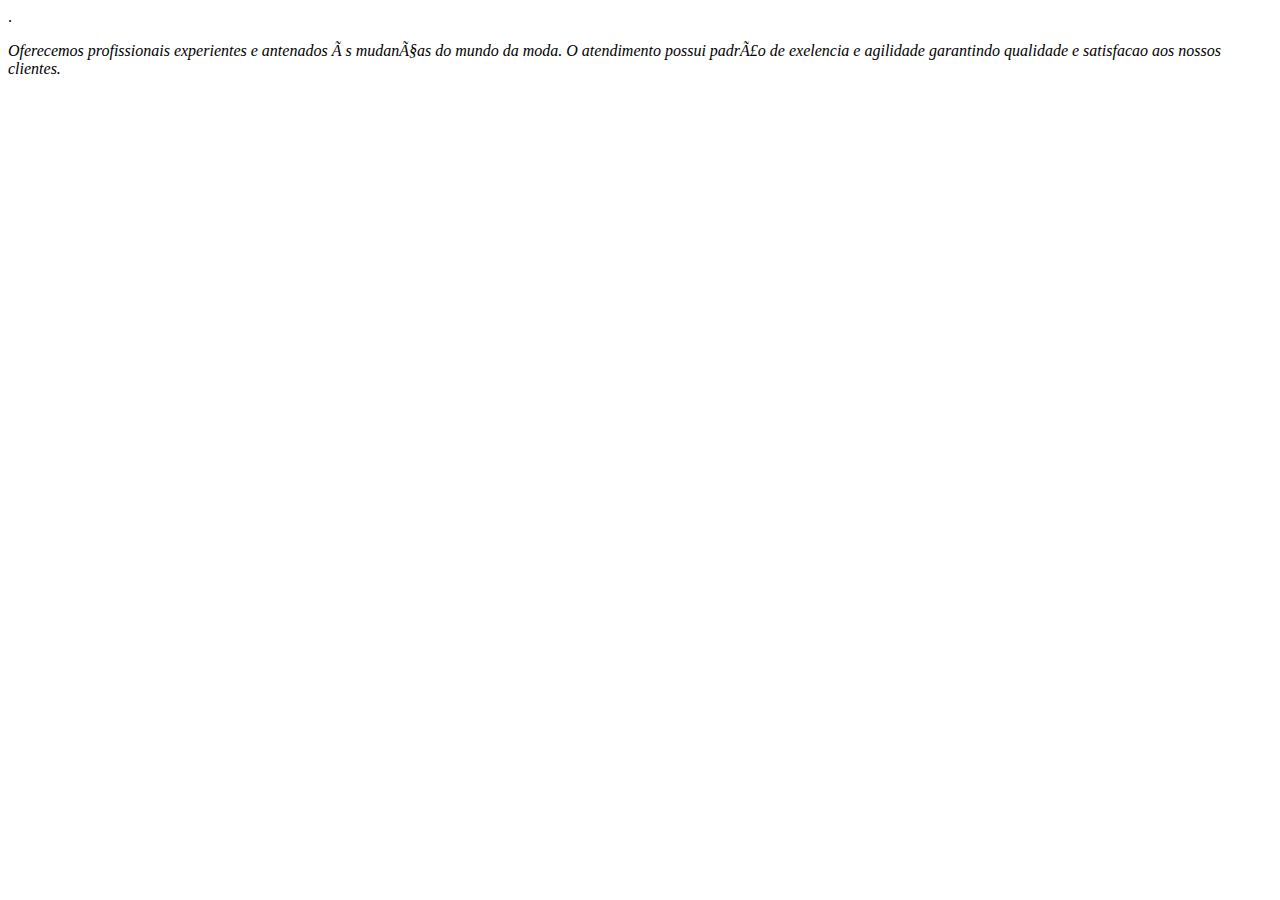
<file: index.html>
<!DOCTYPE html>
<html lang="pt-br">
 <head>
    <meta charset= "UTF-8>             
    <title>Barbearia Alura </title>             
 </head>
 <body>               
                <h1> Sobre a barbearia alura </h1>
                
                <p> localizada no coração da cidade a <strong> Barbearia Alura </strong> traz para o mercado o que hà de melhor para o seu cabelo e barba.Fundada em 2019, barbearia alura ja é destaque na cidade e ja conquista novos clientes a cada dia. </p>
                
                </p> <em> Nossa missao é: <strong> "É proporcionar auto-estima e qualidade de vida aos clientes </p>.<em>
  
                 <p> Oferecemos profissionais experientes e antenados às mudanças do mundo da moda. O atendimento possui padrão de exelencia e agilidade garantindo qualidade e satisfacao aos nossos clientes. </p>
 </body>
</html>
</file>
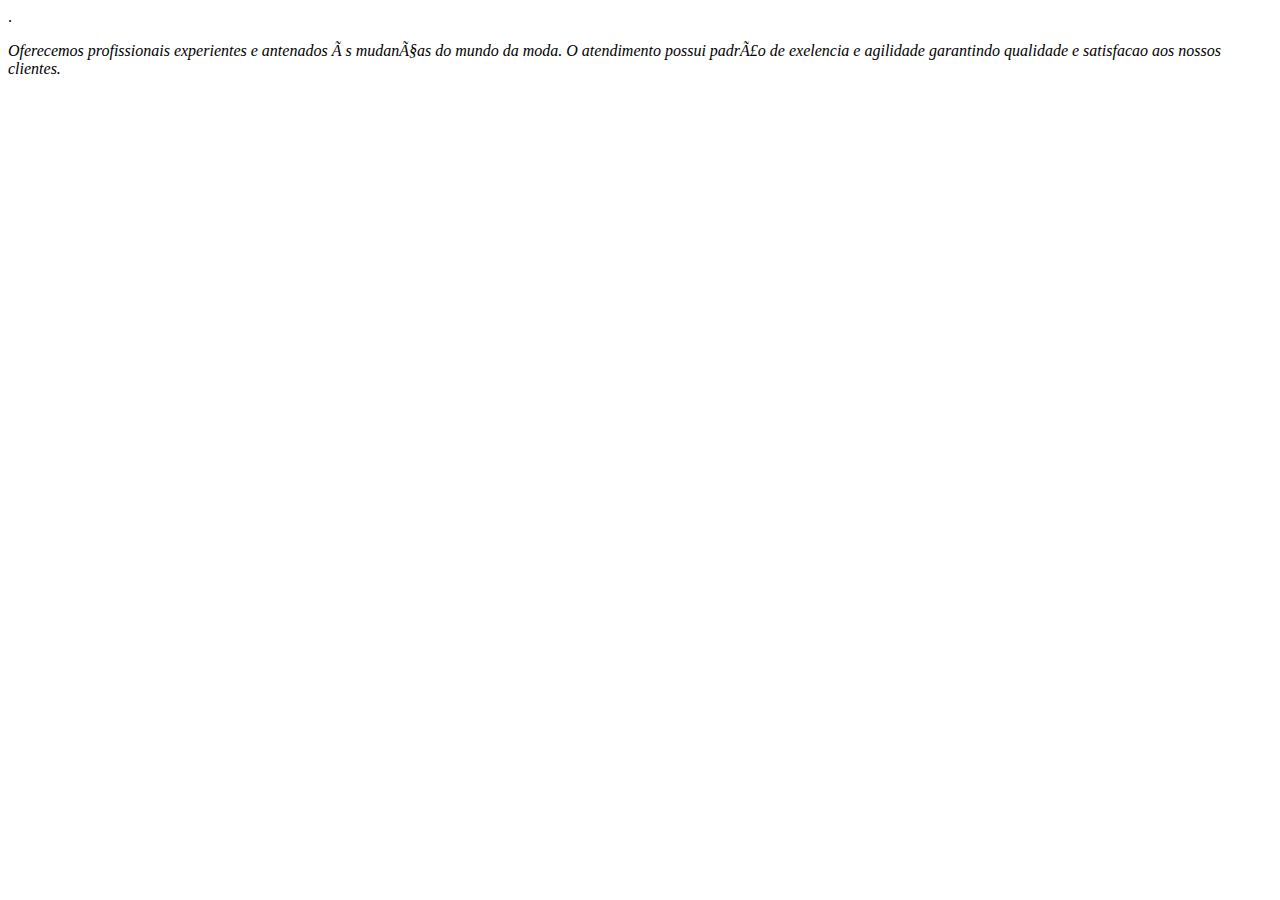
<file: aula12.html>
<!DOCTYPE html>
<html lang="pt-br">
 <head>
    <meta charset= "UTF-8>             
    <title>Barbearia Alura </title>             
 </head>
 <body>               
                <h1 style= ´´text-align: center´> Sobre a barbearia alura </h1>
                
                <p style= ´´text-align: center´ > localizada no coração da cidade a <strong> Barbearia Alura </strong> traz para o mercado o que hà de melhor para o seu cabelo e barba.Fundada em 2019, barbearia alura ja é destaque na cidade e ja conquista novos clientes a cada dia. </p>
                
                </p  style= ´´font- size: 20;x; style= text-align: center´´> <em> Nossa missao é: <strong> "É proporcionar auto-estima e qualidade de vida aos clientes </p>.<em>
  
                 <p style= ´´text-align:center´´> Oferecemos profissionais experientes e antenados às mudanças do mundo da moda. O atendimento possui padrão de exelencia e agilidade garantindo qualidade e satisfacao aos nossos clientes. </p>
 </body>
</html>
</file>
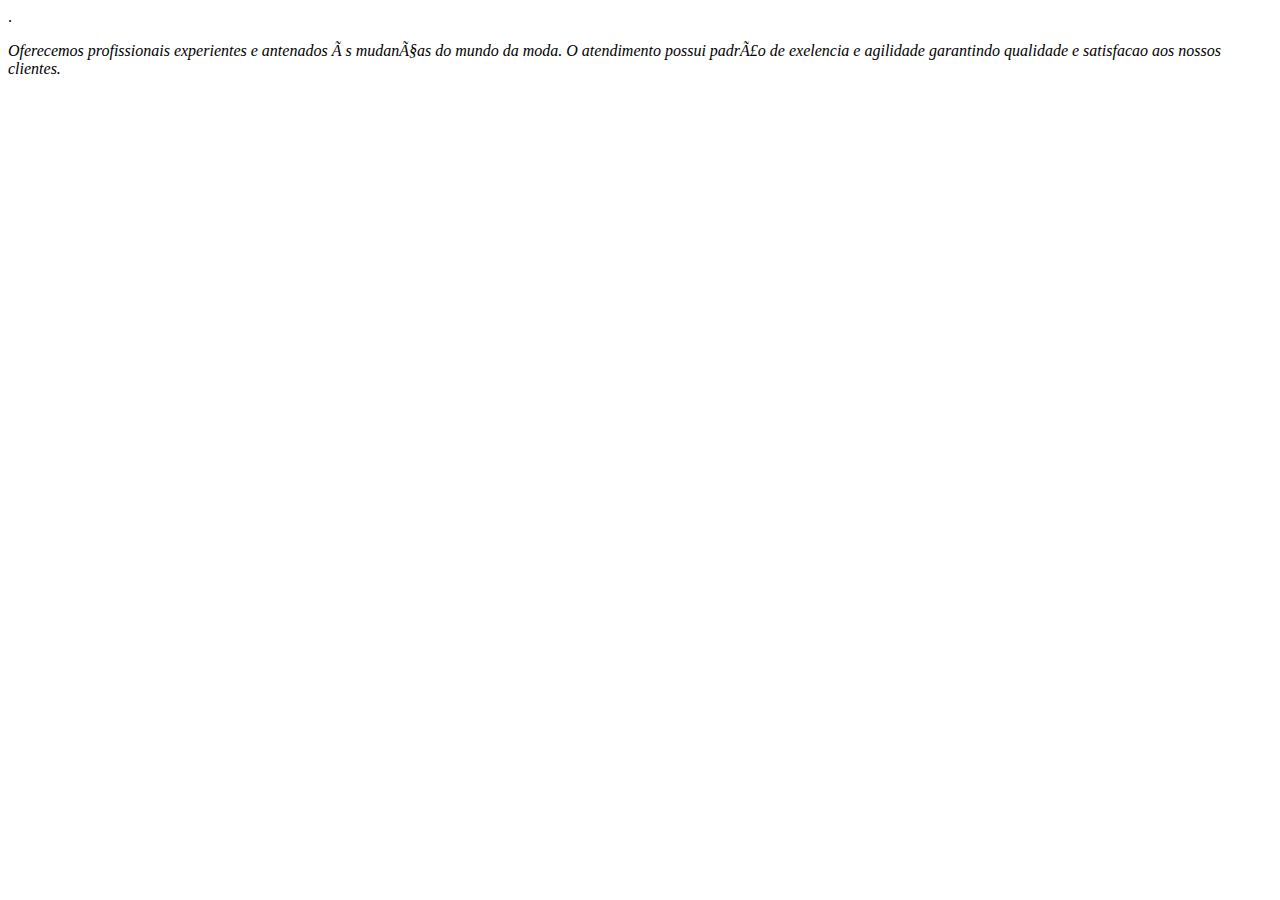
<file: aula13.html>
<!DOCTYPE html>
<html lang="pt-br">
 <head>
    <meta charset= "UTF-8>             
    <title>Barbearia Alura </title>             
 </head>
 <body>               
                <h1 style= ´´text-align: center´> Sobre a barbearia alura </h1>
                
                <p style= ´´text-align: center´ > localizada no coração da cidade a <strong> Barbearia Alura </strong> traz para o mercado o que hà de melhor para o seu cabelo e barba.Fundada em 2019, barbearia alura ja é destaque na cidade e ja conquista novos clientes a cada dia. </p>
                
                </p  style= ´´font- size: 20;x; style= text-align: center´´> <em> Nossa missao é: <strong> "É proporcionar auto-estima e qualidade de vida aos clientes </p>.<em>
  
                 <p style= ´´text-align:center´´> Oferecemos profissionais experientes e antenados às mudanças do mundo da moda. O atendimento possui padrão de exelencia e agilidade garantindo qualidade e satisfacao aos nossos clientes. </p>
 </body>
</html>
</file>
